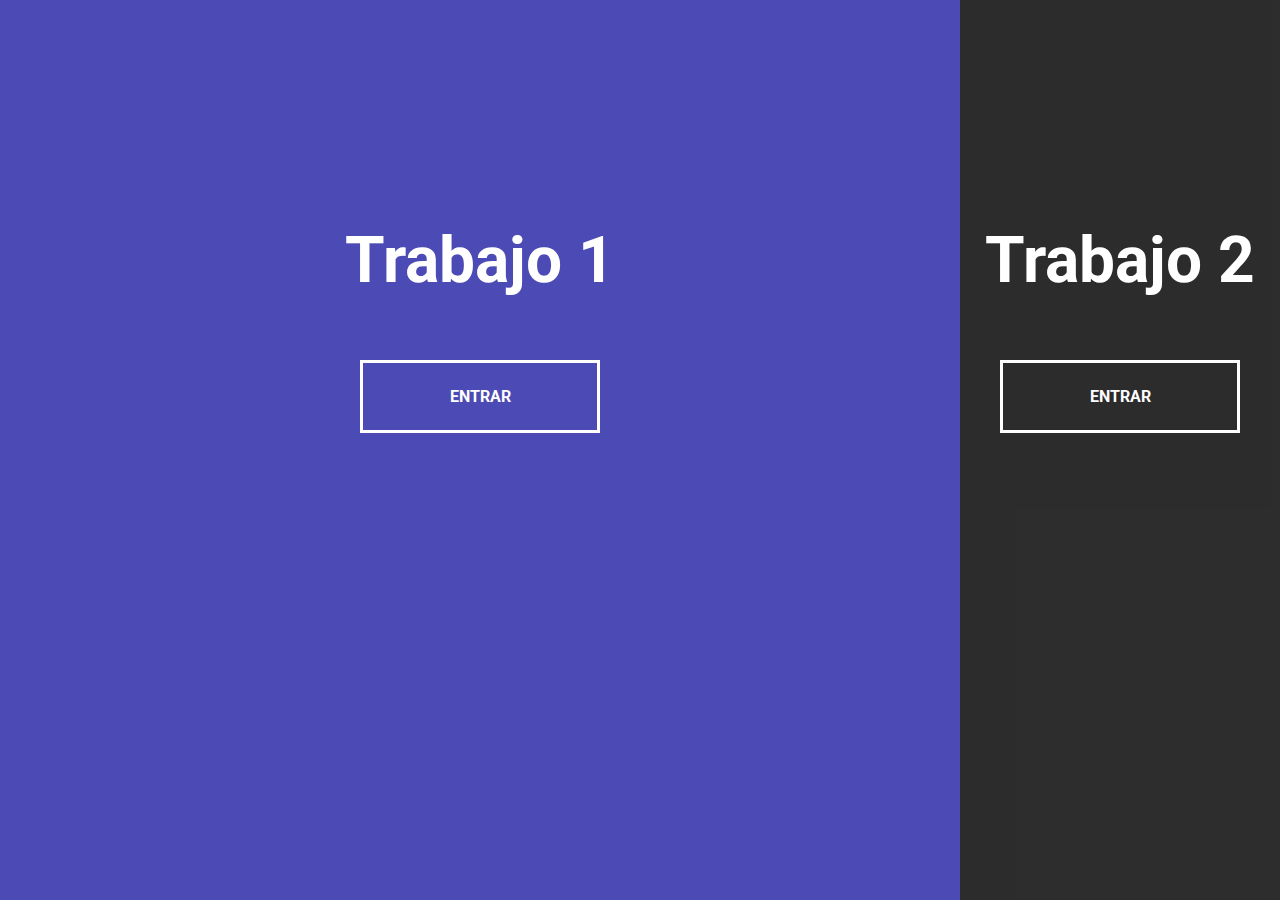
<file: index.html>
<!DOCTYPE html>
<html lang="en">
<head>
  <meta charset="UTF-8" />
  <meta name="viewport" content="width=device-width, initial-scale=1.0" />
  <link rel="stylesheet" href="style.css" />
  <title>Elegir</title>
</head>
<body>
  <div class="container">
    <div class="split left">
      <h1>Trabajo 1</h1>
      <a href="index2.html" class="btn">Entrar</a>
    </div>
    <div class="split right">
      <h1>Trabajo 2</h1>
      <a href="index1.html" class="btn">Entrar</a>
    </div>
  </div>

  <script src="script.js"></script>
</body>
</html>
</file>
<file: style.css>
@import url('https://fonts.googleapis.com/css2?family=Roboto:wght@400;700&display=swap');

:root {
  --left-bg-color: rgba(87, 84, 236, 0.7);
  --right-bg-color: rgba(43, 43, 43, 0.8);
  --left-btn-hover-color: rgba(87, 84, 236, 1);
  --right-btn-hover-color: rgba(28, 122, 28, 1);
  --hover-width: 75%;
  --other-width: 25%;
  --speed: 1000ms;
}

* {
  box-sizing: border-box;
}

body {
  font-family: 'Roboto', sans-serif;
  height: 100vh;
  overflow: hidden;
  margin: 0;
}

h1 {
  font-size: 4rem;
  color: #fff;
  position: absolute;
  left: 50%;
  top: 20%;
  transform: translateX(-50%);
  white-space: nowrap;
}

.btn {
  position: absolute;
  display: flex;
  align-items: center;
  justify-content: center;
  left: 50%;
  top: 40%;
  transform: translateX(-50%);
  text-decoration: none;
  color: #fff;
  border: #fff solid 0.2rem;
  font-size: 1rem;
  font-weight: bold;
  text-transform: uppercase;
  width: 15rem;
  padding: 1.5rem;
}

.split.left .btn:hover {
  background-color: var(--left-btn-hover-color);
  border-color: var(--left-btn-hover-color);
}

.split.right .btn:hover {
  background-color: var(--right-btn-hover-color);
  border-color: var(--right-btn-hover-color);
}

.container {
  position: relative;
  width: 100%;
  height: 100%;
  background: #333;
}

.split {
  position: absolute;
  width: 50%;
  height: 100%;
  overflow: hidden;
}

.split.left {
  left: 0;
  background: url('https://imgres.crsky.com/crsky/86/426585-2022060813490162a0384d8fc83.jpg');
  background-repeat: no-repeat;
  background-size: cover;
}

.split.left::before {
  content: '';
  position: absolute;
  width: 100%;
  height: 100%;
  background-color: var(--left-bg-color);
}

.split.right {
  right: 0;
  background: url('https://www.gamersdecide.com/sites/default/files/authors/u173689/honkaistarrailbestrelics8.jpg');
  background-repeat: no-repeat;
  background-size: cover;
}

.split.right::before {
  content: '';
  position: absolute;
  width: 100%;
  height: 100%;
  background-color: var(--right-bg-color);
}

.split.right,
.split.left,
.split.right::before,
.split.left::before {
  transition: all var(--speed) ease-in-out;
}

.hover-left .left {
  width: var(--hover-width);
}

.hover-left .right {
  width: var(--other-width);
}

.hover-right .right {
  width: var(--hover-width);
}

.hover-right .left {
  width: var(--other-width);
}

@media (max-width: 800px) {
  h1 {
    font-size: 2rem;
    top: 30%;
  }

  .btn {
    padding: 1.2rem;
    width: 12rem;
  }
}
</file>
